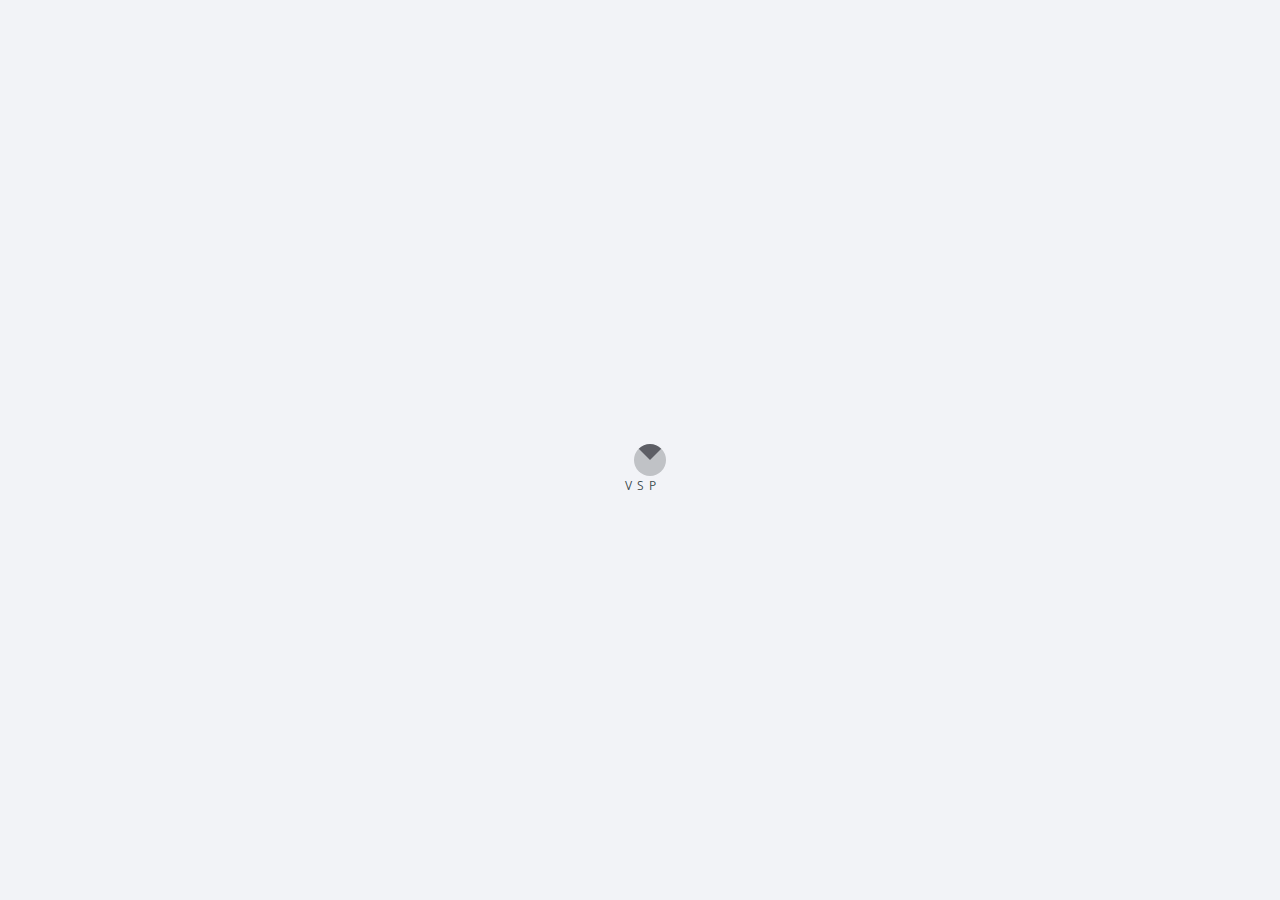
<file: index.html>
<!DOCTYPE html>
<html lang="en-us" class="no-js">

<head>
	<meta charset="utf-8">
	<title>VSP</title>
	<meta name="description" content="VSP Construction">
	<meta name="viewport" content="width=device-width, initial-scale=1.0">

	<!-- ================= Favicon ================== -->
	<!-- Standard -->
	<link rel="shortcut icon" href="img/favicon.png">
	<!-- Retina iPad Touch Icon-->
	<link rel="apple-touch-icon" sizes="144x144" href="img/favicon-retina-ipad.png">
	<!-- Retina iPhone Touch Icon-->
	<link rel="apple-touch-icon" sizes="114x114" href="img/favicon-retina-iphone.png">
	<!-- Standard iPad Touch Icon-->
	<link rel="apple-touch-icon" sizes="72x72" href="img/favicon-standard-ipad.png">
	<!-- Standard iPhone Touch Icon-->
	<link rel="apple-touch-icon" sizes="57x57" href="img/favicon-standard-iphone.png">

	<!-- ============== Resources style ============== -->
	<link rel="stylesheet" href="css/style-1.css" />

	<link rel="stylesheet" href="css/jquery.mCustomScrollbar.css">

	<!-- Modernizr runs quickly on page load to detect features -->
	<script src="js/modernizr.js"></script>

	<!-- Require -->
	<!--script data-main="app" src="lib/require.js"></script-->
</head>

<body>

<div class="loading-part animated-quick">

	<div class="loader-part opacity-0 animated-quick">

		<div class="loader-circle"></div>
		<div class="loader-text">VSP</div>

	</div>

</div>

<button class="open-menu-mobile">
	<i class="icon ion-navicon-round opening-menu"></i>
	<i class="icon ion-close-round closing-menu display-none"></i>
</button>

<div id="navigation" class="mobile-nav animated-middle">

	<ul class="main-navigation">

		<li>
			<a class="nav-link-close">
				<i class="icon ion-ios-home-outline"></i>
				Главная
			</a>
		</li>

		<li>
			<a href="./in/index.html">
				<i class="icon ion-ios-book-outline"></i>
				Проекты
			</a>
		</li>

		<li>
			<a class="nav-link about-content">
				<i class="icon ion-ios-people-outline"></i>
				О нас
			</a>
		</li>

		<li>
			<a class="nav-link services-content">
				<i class="icon ion-ios-camera-outline"></i>
				Галерея
			</a>
		</li>

		<li>
			<a class="nav-link contact-content">
				<i class="icon ion-ios-chatbubble-outline"></i>
				Контакты
			</a>
		</li>

		<li class="googleplus-color">
			<a class="open-newsletter">
				<i class="icon ion-ios-information-outline"></i>
				Визитка
			</a>
		</li>

	</ul> <!-- CLOSE Main nav -->

	<!-- <ul class="bottom-nav">

		<li class="twitter-color">
			<a href="#" title="">
				<i class="icon ion-social-twitter-outline"></i>
				Twitter
			</a>
		</li>

		<li class="facebook-color">
			<a href="#" title="">
				<i class="icon ion-social-facebook-outline"></i>
				Facebook
			</a>
		</li>

	</ul> --> <!-- CLOSE .bottom-nav -->

</div> <!-- CLOSE #navigation -->

<section id="home-part" class="scale-max">
	<div class="overlay"></div>
	<div class="item-title text-center animated-quick">
		<!-- Your logo -->
		<img src="img/logo.png" alt="" class="brand-logo"/>
		<h1 class="cd-headline letters rotate-2">
			У НАС
			<div class="cd-words-wrapper">
				<b class="is-visible">ЛУЧШИЕ&nbsp;СПЕЦИАЛИСТЫ</b>
				<b>ПЕРЕДОВЫЕ&nbsp;TEХНОЛОГИИ</b>
				<b>БОЛЬШОЙ&nbsp;ОПЫТ</b>
			</div>
		</h1>
		<p>Инновационные технологии и комплексные решения для рельсового полотна</p>
		<a class="btn btn-color nav-link contact-content">Контакты</a>
		<a class="btn open-content btn-light about-content">О Компании</a>
	</div> <!-- CLOSE item-title -->
</section> <!-- CLOSE #home-part -->

<section id="content-part">
	<div id="main-about">
		<div class="item-title">
			<img src="img/logo.png" alt="" class="brand-logo"/>
		</div>
	</div>

	<div class="inner-content" id="about-content">
		<h2>О компании</h2>
		<div class="separator"></div>
		<div class="row">
			<div class="col-xs-12 col-sm-12 col-lg-6">
				<p>ООО «ВСП Констракшн» - проектно-производственная строительная компания, которая ведет активную  деятельность по разработке, производству и внедрению инновационных систем и технологий для транспортного строительства. Мы выполняем работы по проектированию, капитальному строительству и реконструкции рельсового полотна. </p>
			</div>
			<div class="col-xs-12 col-sm-12 col-lg-6">
				<p>В своей работе мы используем лучшие современные европейские технологии, адаптируя их к условиям рынка транспортных инфраструктур Украины. <br>
				Сотрудничество с нами даст Вам возможность комплексно решить задачи любой сложности в сфере транспортного строительства и получить качественный, безопасный и надежный продукт.
				</p>
			</div>
		</div>
	</div>

	<div class="portfolio" id="services-content">
		<div class="col-xs-12 col-sm-6 col-lg-6">
			<a href="img/s1.jpg" title="Кривая на площади Павловской" class="swipebox">
				<div class="large-square" style="background: url(img/s1.jpg); background-size: cover">
					<div class="hover-info">
						<h4>Кривая на площади Павловской</h4>
						<span class="date-info">14.05.2016</span>
					</div>
				</div>
			</a>
		</div>
		<div class="col-xs-12 col-sm-6 col-lg-6">
			<div class="col-xs-12 col-sm-6 col-lg-6">
				<a href="img/s2.jpg" title="Кривая на площади Павловской" class="swipebox">
					<div class="small-square" style="background: url(img/s2.jpg); background-size: cover">
						<div class="hover-info">
							<h4>Кривая на площади Павловской</h4>
							<span class="date-info">14.05.2016</span>
						</div>
					</div>
				</a>
			</div>
			<div class="col-xs-12 col-sm-6 col-lg-6">
				<a href="img/s3.jpg" title="Устройство монолитной железобетонной плиты по технологии MS" class="swipebox">
					<div class="small-square second" style="background: url(img/s3.jpg); background-size: cover">
						<div class="hover-info">
							<h4>Устройство монолитной железобетонной плиты по технологии MS</h4>
							<span class="date-info">14.05.2016</span>
						</div>
					</div>
				</a>
			</div>
			<div class="col-xs-12 col-sm-6 col-lg-6">
				<a href="img/s4.jpg" title="Железобетонная плита верхнего строения пути" class="swipebox">
					<div class="small-square third" style="background: url(img/s4.jpg); background-size: cover">
						<div class="hover-info">
							<h4>Железобетонная плита верхнего строения пути</h4>
							<span class="date-info">14.05.2016</span>
						</div>
					</div>
				</a>
			</div>
			<div class="col-xs-12 col-sm-6 col-lg-6">
				<a href="img/s5.jpg" title="Монтаж плит по технологии RCS, проспект Науки" class="swipebox">
					<div class="small-square fourth" style="background: url(img/s5.jpg); background-size: cover">
						<div class="hover-info">
							<h4>Монтаж плит по технологии RCS, проспект Науки</h4>
							<span class="date-info">14.05.2016</span>
						</div>
					</div>
				</a>
			</div>
		</div>
	</div>


	<div class="inner-content" id="contact-content">
		<h2>Наши преимущества</h2>
		<div class="separator"></div>
		<!-- <p>Какой-нибудь текст Какой-нибудь текст Какой-нибудь текст Какой-нибудь текст Какой-нибудь текст Какой-нибудь текст Какой-нибудь текст Какой-нибудь текст Какой-нибудь текст Какой-нибудь текст Какой-нибудь текст Какой-нибудь текст Какой-нибудь текст Какой-нибудь текст </p> -->
		<div class="row">
			<div class="col-xs-12 col-sm-6 col-lg-6">
				<div class="service-item">
					<i class="icon ion-ios-cog-outline"></i>
					<h4 class="services-item-title font-second">Технологии</h4>
					<p>В нашей работе мы используем современные технологии, которые показали свою высокую эффективность на европейском рынке транспортной инфраструктуры. </p>
				</div>
			</div>
			<div class="col-xs-12 col-sm-6 col-lg-6">
				<div class="service-item">
					<i class="icon ion-ios-loop-strong"></i>
					<h4 class="services-item-title font-second">Полный цикл</h4>
					<p>Комплексность и универсальность - мы являемся компанией полного цикла, которая осуществляет транспортное строительство на этапах от проектирования до ввода в эксплуатацию, что позволяет нам комплексно решить задачу любой сложности. </p>
				</div>
			</div>
		</div>
		<div class="row">
			<div class="col-xs-12 col-sm-6 col-lg-6">
				<div class="service-item">
					<i class="icon ion-person-stalker"></i>
					<h4 class="services-item-title font-second">Квалифицированный персонал</h4>
					<p>Сотрудники нашей компании являются профессионалами высокого класса, которые прошли обучение в европейских компаниях – лидерах рынка транспортного строительства. </p>
				</div>
			</div>
			<div class="col-xs-12 col-sm-6 col-lg-6">
				<div class="service-item">
					<i class="icon ion-chatboxes"></i>
					<h4 class="services-item-title font-second">Информационная и техническая поддержка</h4>
					<p>В ходе совместной работы мы предоставляем нашим партнерам информационное и техническое сопровождение, которое включает в себя консультации по вопросам выбора технологий, способа работы и материалов. </p>
				</div>
			</div>
		</div>
	</div>

	<div id="map"></div>

	<div class="inner-content">
		<h2>Как нас найти</h2>
		<div class="separator"></div>
		<div class="row">
			<div class="col-xs-12 col-sm-12 col-lg-4">
				<div class="contact-item">
					<h6><i class="icon ion-ios-location"></i> Главный офис</h6>
					<p>
						<strong>61064, Украина, Харьков,</strong><br>
						<strong>Григорьевское шоссе, д.30</strong>
					</p>
				</div>
				<br>
				<div class="contact-item">
					<h6><i class="icon ion-ios-telephone"></i> Телефоны</h6>
					<p>
						<strong>+38 (057) 370 44 08</strong><br>
						<strong>+38 (093) 320 22 00</strong>
					</p>
				</div>
				<br>
				<div class="contact-item">
					<h6><i class="icon ion-paper-airplane"></i> Email</h6>
					<p>
						<strong><a href="mailto:vsp.kharkiv@gmail.com">vsp.kharkiv@gmail.com</a></strong>
					</p>
				</div>
			</div>
			<div class="col-xs-12 col-sm-12 col-lg-8">

				<!-- Contact form -->
				<form id="contact-form" name="contact-form" method="POST" data-name="Contact Form" method="POST">
					<div class="row">
						<!-- Full name -->
						<div class="col-xs-12 col-sm-6 col-lg-6">
							<div class="form-group">
								<input type="text" id="name" class="form form-control" placeholder="Ф.И.О."
											 name="name" data-name="Name" required>
							</div>
						</div>
						<!-- E-mail -->
						<div class="col-xs-12 col-sm-6 col-lg-6">
							<div class="form-group">
								<input type="email" id="email" class="form form-control" placeholder="Email"
											 name="email-address" data-name="Email Address" required>
							</div>
						</div>
						<!-- Subject -->
						<div class="col-xs-12 col-sm-12 col-lg-12">
							<div class="form-group">
								<input type="text" id="subject" class="form form-control" placeholder="Тема"
											 name="subject" data-name="Subject">
							</div>
						</div>
						<!-- Message -->
						<div class="col-xs-12 col-sm-12 col-lg-12 no-padding">
							<div class="form-group">
								<textarea id="text-area" class="form textarea form-control" placeholder="Текст сообщения"
													name="message" data-name="Text Area" required></textarea>
							</div>
						</div>
					</div>
					<!-- Button submit -->
					<button type="submit" id="valid-form" class="btn btn-color">Отправить сообщение</button>
				</form>
				<!-- /. Contact form -->
				<div id="block-answer">

					<div id="answer"></div>

				</div>
			</div>
		</div>
	</div>
</section> <!-- CLOSE #content-part -->


<section id="newsletter-part" class="opacity-0 newsletter-touch">
	<div class="item-title text-center animated-quick">
		<!--<h1 class="newsletter-title">Подписка</h1>-->
		<div class="visitka">
			<img src="img/logo.png" alt="" class="brand-logo"/>
			<br>
			<span>Видео некоторых проектов:</span>
		</div>
		<div class="visitka-video">
			<a class="swipebox-video" rel="youtube" href="http://www.youtube.com/watch?v=LJT5BJNXCPE">
				<img src="img/videoStopScreen.png" alt=""/>
			</a>
		</div>
	</div>
</section> <!-- CLOSE #newsletter-part -->


<!-- Language selection -->
<p class="lang">
	<a href="" class="active">RU</a><span> | </span>
	<a href="">UA</a><span> | </span>
	<a href="">EN</a>
</p>

<!-- Copyright -->
<p class="copyright">©VSP 2015</p>


<!-- ///////////////////\\\\\\\\\\\\\\\\\\\ -->
<!-- ********** Resources jQuery ********** -->
<!-- \\\\\\\\\\\\\\\\\\\/////////////////// -->

<!-- * Libraries jQuery, Easing and Bootstrap - Be careful to not remove them * -->
<script src="js/jquery.min.js"></script>
<script src="js/jquery.easings.min.js"></script>
<script src="js/bootstrap.min.js"></script>

<!-- Google Maps API -->
<script src="http://maps.google.com/maps/api/js"></script>

<!-- Contact form plugin -->
<script src="js/contact-me.js"></script>

<!-- Swipebox plugin -->
<script src="js/jquery.swipebox.js"></script>

<!-- Text rotator plugin -->
<script src="js/animated-headlines.js"></script>

<!-- Scroll plugin -->
<script src="js/jquery.mousewheel.js"></script>

<!-- Slideshow plugin -->
<script src="js/vegas.js"></script>

<!-- Custom Scrollbar plugin -->
<script src="js/jquery.mCustomScrollbar.js"></script>

<!-- Main JS File -->
<script src="js/main.js"></script>

<!--[if lt IE 10]><script type="text/javascript" src="js/placeholder.js"></script><![endif]-->

</body>

</html>
</file>
<file: css/style-1.css>
/*
* MALIN - Perfect Coming Soon Template
* Build Date: August 2015
* Author: Madeon08
* Copyright (C) 2015 Madeon08
* This is a premium product available exclusively here : http://themeforest.net/user/Madeon08/portfolio
*/
/*  TABLE OF CONTENTS
    ---------------------------
    *. @Import & Reset
    1. Generic styles
    2. Loading
    3. Navigation
    4. Home part
    5. Content part
    6. Newsletter part
        Annex. Mozaic Variant
        '''''. Constellation Variant
    7. Media Queries
*/
/* ------------------------------------- */
/* *. @Import & Reset .................. */
/* ------------------------------------- */
/* http://bourbon.io/ Sass Mixin Library */
/* custom CSS files */
@import url(font-awesome.min.css);
@import url(ionicons.min.css);
@import url(bootstrap.min.css);
@import url(animate.css);
@import url(swipebox.css);
@import url(vegas.css);
/* Google Fonts */
@import url("http://fonts.googleapis.com/css?family=Montserrat:400,700");
@import url("http://fonts.googleapis.com/css?family=Open+Sans:400,300,600,700");
@import url("http://fonts.googleapis.com/css?family=PT+Sans:400,700");
/*
* http://meyerweb.com/eric/tools/css/reset/
* v2.0 | 20110126
* License: none (public domain)
*/
html, body, div, span, applet, object, iframe,
h1, h2, h3, h4, h5, h6, p, blockquote, pre,
a, abbr, acronym, address, big, cite, code,
del, dfn, em, img, ins, kbd, q, s, samp,
small, strike, strong, sub, sup, tt, var,
b, u, i, center,
dl, dt, dd, ol, ul, li,
fieldset, form, label, legend,
table, caption, tbody, tfoot, thead, tr, th, td,
article, aside, canvas, details, embed,
figure, figcaption, footer, header, hgroup,
menu, nav, output, ruby, section, summary,
time, mark, audio, video {
  margin: 0;
  padding: 0;
  border: 0;
  font-size: 100%;
  font: inherit;
  vertical-align: baseline;
}

/* HTML5 display-role reset for older browsers */
article, aside, details, figcaption, figure,
footer, header, hgroup, menu, nav, section, main {
  display: block;
}

body {
  line-height: 1;
}

ol, ul {
  list-style: none;
}

blockquote, q {
  quotes: none;
}

blockquote:before, blockquote:after,
q:before, q:after {
  content: '';
  content: none;
}

table {
  border-collapse: collapse;
  border-spacing: 0;
}

/* ------------------------------------- */
/* 1. Generic styles ................... */
/* ------------------------------------- */
body {
  background: #2B2D35;
  font-family: "Open Sans", "Helvetica Neue", "Lucida Grande", Arial, Verdana, sans-serif;
  -webkit-font-smoothing: antialiased;
  -moz-osx-font-smoothing: grayscale;
  -webkit-overflow-scrolling: touch;
  font-weight: 400;
  font-size: 100%;
  line-height: 1.5em;
  position: absolute;
  height: 100%;
}

body, html {
  margin: 0;
  padding: 0;
  -webkit-tap-highlight-color: transparent;
  width: 100%;
}

body, input, select, textarea {
  -webkit-transition: all 0.2s cubic-bezier(0.42, 0, 0.58, 1);
  -moz-transition: all 0.2s cubic-bezier(0.42, 0, 0.58, 1);
  -ms-transition: all 0.2s cubic-bezier(0.42, 0, 0.58, 1);
  -o-transition: all 0.2s cubic-bezier(0.42, 0, 0.58, 1);
  transition: all 0.2s cubic-bezier(0.42, 0, 0.58, 1);
}

a {
  -webkit-transition: all 0.2s cubic-bezier(0.42, 0, 0.58, 1);
  -moz-transition: all 0.2s cubic-bezier(0.42, 0, 0.58, 1);
  -ms-transition: all 0.2s cubic-bezier(0.42, 0, 0.58, 1);
  -o-transition: all 0.2s cubic-bezier(0.42, 0, 0.58, 1);
  transition: all 0.2s cubic-bezier(0.42, 0, 0.58, 1);
  cursor: pointer;
  text-decoration: none;
  color: #FFFFFF;
}
a:hover {
  color: #00af94;
  text-decoration: none !important;
  outline: none !important;
}
a:active, a:focus {
  outline: none !important;
  text-decoration: none !important;
  color: #FFFFFF;
}

button {
  -webkit-transition: all 0.2s cubic-bezier(0.42, 0, 0.58, 1);
  -moz-transition: all 0.2s cubic-bezier(0.42, 0, 0.58, 1);
  -ms-transition: all 0.2s cubic-bezier(0.42, 0, 0.58, 1);
  -o-transition: all 0.2s cubic-bezier(0.42, 0, 0.58, 1);
  transition: all 0.2s cubic-bezier(0.42, 0, 0.58, 1);
  cursor: pointer;
}
button:hover, button:active, button:focus {
  outline: none !important;
  text-decoration: none !important;
  color: #2B2D35;
}

strong, b {
  font-weight: 600;
}

em, i {
  font-style: italic;
}

p {
  margin: 0;
  font-size: 1em;
  line-height: 1.6em;
  color: #FFFFFF;
  font-weight: 400;
}

h1, h2, h3, h4, h5, h6 {
  font-family: Montserrat, "Helvetica Neue", "Lucida Grande", Arial, Verdana, sans-serif;
  color: #000000;
  font-weight: 400;
  line-height: 1em;
}
h1 a, h2 a, h3 a, h4 a, h5 a, h6 a {
  color: inherit;
  text-decoration: none;
}
h1 small, h2 small, h3 small, h4 small, h5 small, h6 small {
  color: inherit;
}

h1 {
  font-size: 90px;
  text-transform: uppercase;
  font-weight: 600;
  color: #FFFFFF;
}

h2 {
  font-size: 35px;
  font-weight: 700;
  color: #323a45;
  margin-bottom: 25px;
}

h3 {
  font-size: 30px;
  font-weight: 700;
  color: #323a45;
  margin-bottom: 25px;
}

h4 {
  font-size: 25px;
  font-weight: 700;
  color: #323a45;
  margin-bottom: 25px;
}

h5 {
  font-size: 20px;
  font-weight: 700;
  color: #323a45;
  margin-bottom: 25px;
}

h6 {
  font-size: 15px;
  font-weight: 700;
  color: #323a45;
  margin-bottom: 25px;
}

sub {
  font-size: 0.8em;
  position: relative;
  top: 0.5em;
}

sup {
  font-size: 0.8em;
  position: relative;
  top: -0.5em;
}

.clear {
  clear: both;
}

.display-none {
  display: none !important;
}

.align-left {
  text-align: left;
}

.align-center {
  text-align: center;
}

.align-right {
  text-align: right;
}

.no-margin-bottom {
  margin-bottom: 0;
}

.opacity-0 {
  opacity: 0 !important;
  visibility: hidden !important;
}

.opacity-03 {
  opacity: 0.3 !important;
}

.opacity-1 {
  opacity: 1 !important;
  visibility: visible !important;
}

.index-999 {
  z-index: -999 !important;
}

.open-menu-mobile {
  display: none;
}

.scale-uni {
  -webkit-transform: scale(1) !important;
  -moz-transform: scale(1) !important;
  -ms-transform: scale(1) !important;
  -o-transform: scale(1) !important;
  transform: scale(1) !important;
}

.scale-max {
  -webkit-transform: scale(1.3);
  -moz-transform: scale(1.3);
  -ms-transform: scale(1.3);
  -o-transform: scale(1.3);
  transform: scale(1.3);
}

.item-title {
  position: absolute;
  z-index: 0;
  left: 0;
  padding: 0;
  top: 50vh;
  width: 100%;
  padding: 0 30%;
  -webkit-transition: all 0.3s cubic-bezier(0, 0, 0.58, 1);
  -moz-transition: all 0.3s cubic-bezier(0, 0, 0.58, 1);
  -ms-transition: all 0.3s cubic-bezier(0, 0, 0.58, 1);
  -o-transition: all 0.3s cubic-bezier(0, 0, 0.58, 1);
  transition: all 0.3s cubic-bezier(0, 0, 0.58, 1);
  -webkit-transform: translateY(-50%);
  -moz-transform: translateY(-50%);
  -ms-transform: translateY(-50%);
  -o-transform: translateY(-50%);
  transform: translateY(-50%);
  text-align: center;
  -webkit-font-smoothing: antialiased;
  -moz-osx-font-smoothing: grayscale;
  opacity: 1;
  visibility: visible;
}
.item-title p {
  color: #F8F8F8;
  text-transform: uppercase;
  letter-spacing: 3px;
  margin-top: 15px;
}

p.copyright {
  bottom: 0;
  right: 15px;
  height: 30px;
  font-size: 0.7em;
  letter-spacing: 2px;
  color: rgba(255, 255, 255, 0.7);
  padding: 0 15px;
  line-height: 30px;
  font-weight: 400;
  text-align: right;
  position: fixed;
  z-index: 5;
  padding: 0;
  opacity: 1;
  visibility: visible;
}

p.lang {
  top: 0;
  right: 15px;
  height: 30px;
  font-size: 0.7em;
  letter-spacing: 0px;
  color: rgba(255, 255, 255, 0.5);
  padding: 0 15px;
  line-height: 30px;
  font-weight: 600;
  text-align: right;
  position: fixed;
  z-index: 5;
  padding: 0;
  opacity: 1;
  visibility: visible;
}
p.lang a {
  color: rgba(255, 255, 255, 0.5);
}
p.lang a:hover {
  color: white;
  text-decoration: none !important;
  outline: none !important;
}
p.lang a:active, p.lang a:focus {
  outline: none !important;
  text-decoration: none !important;
  color: white;
}
p.lang a.active {
  color: white;
}

.overlay {
  background: rgba(10, 26, 36, 0.6);
  position: relative;
  left: 0;
  top: 0;
  right: 0;
  bottom: 0;
  width: 100%;
  height: 100%;
  z-index: 0;
  -webkit-transition: all 0.6s cubic-bezier(0.215, 0.61, 0.355, 1);
  -moz-transition: all 0.6s cubic-bezier(0.215, 0.61, 0.355, 1);
  -ms-transition: all 0.6s cubic-bezier(0.215, 0.61, 0.355, 1);
  -o-transition: all 0.6s cubic-bezier(0.215, 0.61, 0.355, 1);
  transition: all 0.6s cubic-bezier(0.215, 0.61, 0.355, 1);
}

.darky-overlay {
  background: rgba(10, 26, 36, 0.7);
}

.btn {
  font-family: Montserrat, "Helvetica Neue", "Lucida Grande", Arial, Verdana, sans-serif;
  -webkit-border-radius: 3px;
  -moz-border-radius: 3px;
  -ms-border-radius: 3px;
  border-radius: 3px;
  border: 2px solid;
  color: #FFFFFF;
  cursor: pointer;
  display: inline-block;
  font-size: 1em;
  font-weight: 400;
  height: 50px;
  letter-spacing: 1px;
  line-height: 46px;
  padding: 0 40px;
  margin-top: 20px;
  text-align: center;
  text-decoration: none;
  text-transform: uppercase;
  white-space: nowrap;
  overflow: hidden;
  text-overflow: ellipsis;
}

.btn-color {
  background: rgba(0, 200, 170, 0.5);
  border-color: rgba(0, 200, 170, 0.7);
}
.btn-color:hover, .btn-color:active, .btn-color:focus {
  background: #00c8aa;
  color: #FFFFFF !important;
}

.btn-light {
  background: rgba(255, 255, 255, 0.2);
  border-color: #FFFFFF;
}
.btn-light:hover, .btn-light:active, .btn-light:focus {
  background: rgba(255, 255, 255, 0.3);
  color: white;
}

/* ------------------------------------- */
/* 2. Loading .......................... */
/* ------------------------------------- */
.loading-part {
  position: fixed;
  background: #f2f3f7;
  top: 0;
  left: 0;
  width: 100vw;
  height: 100vh;
  z-index: 9999;
}
.loading-part .loader-part {
  min-height: 100%;
  min-width: 100%;
}
.loading-part .loader-part .loader-circle {
  width: 32px;
  height: 32px;
  clear: both;
  margin: 0 auto 5px;
  position: relative;
  top: calc(50% - 16px);
  -webkit-transform-origin: 50% 50%;
  -moz-transform-origin: 50% 50%;
  -ms-transform-origin: 50% 50%;
  -o-transform-origin: 50% 50%;
  transform-origin: 50% 50%;
  -webkit-border-radius: 50%;
  -moz-border-radius: 50%;
  -ms-border-radius: 50%;
  border-radius: 50%;
  border-top: 16px rgba(43, 45, 53, 0.75) solid;
  border-left: 16px rgba(43, 45, 53, 0.25) solid;
  border-bottom: 16px rgba(43, 45, 53, 0.25) solid;
  border-right: 16px rgba(43, 45, 53, 0.25) solid;
  -webkit-animation: spSlices 1s infinite linear;
  -moz-animation: spSlices 1s infinite linear;
  animation: spSlices 1s infinite linear;
}
@-webkit-keyframes spSlices {
  0% {
    border-top: 16px rgba(43, 45, 53, 0.75) solid;
    border-right: 16px rgba(43, 45, 53, 0.25) solid;
    border-bottom: 16px rgba(43, 45, 53, 0.25) solid;
    border-left: 16px rgba(43, 45, 53, 0.25) solid;
  }
  25% {
    border-top: 16px rgba(43, 45, 53, 0.25) solid;
    border-right: 16px rgba(43, 45, 53, 0.75) solid;
    border-bottom: 16px rgba(43, 45, 53, 0.25) solid;
    border-left: 16px rgba(43, 45, 53, 0.25) solid;
  }
  50% {
    border-top: 16px rgba(43, 45, 53, 0.25) solid;
    border-right: 16px rgba(43, 45, 53, 0.25) solid;
    border-bottom: 16px rgba(43, 45, 53, 0.75) solid;
    border-left: 16px rgba(43, 45, 53, 0.25) solid;
  }
  75% {
    border-top: 16px rgba(43, 45, 53, 0.25) solid;
    border-right: 16px rgba(43, 45, 53, 0.25) solid;
    border-bottom: 16px rgba(43, 45, 53, 0.25) solid;
    border-left: 16px rgba(43, 45, 53, 0.75) solid;
  }
  100% {
    border-top: 16px rgba(43, 45, 53, 0.75) solid;
    border-right: 16px rgba(43, 45, 53, 0.25) solid;
    border-bottom: 16px rgba(43, 45, 53, 0.25) solid;
    border-left: 16px rgba(43, 45, 53, 0.25) solid;
  }
}
@-moz-keyframes spSlices {
  0% {
    border-top: 16px rgba(43, 45, 53, 0.75) solid;
    border-right: 16px rgba(43, 45, 53, 0.25) solid;
    border-bottom: 16px rgba(43, 45, 53, 0.25) solid;
    border-left: 16px rgba(43, 45, 53, 0.25) solid;
  }
  25% {
    border-top: 16px rgba(43, 45, 53, 0.25) solid;
    border-right: 16px rgba(43, 45, 53, 0.75) solid;
    border-bottom: 16px rgba(43, 45, 53, 0.25) solid;
    border-left: 16px rgba(43, 45, 53, 0.25) solid;
  }
  50% {
    border-top: 16px rgba(43, 45, 53, 0.25) solid;
    border-right: 16px rgba(43, 45, 53, 0.25) solid;
    border-bottom: 16px rgba(43, 45, 53, 0.75) solid;
    border-left: 16px rgba(43, 45, 53, 0.25) solid;
  }
  75% {
    border-top: 16px rgba(43, 45, 53, 0.25) solid;
    border-right: 16px rgba(43, 45, 53, 0.25) solid;
    border-bottom: 16px rgba(43, 45, 53, 0.25) solid;
    border-left: 16px rgba(43, 45, 53, 0.75) solid;
  }
  100% {
    border-top: 16px rgba(43, 45, 53, 0.75) solid;
    border-right: 16px rgba(43, 45, 53, 0.25) solid;
    border-bottom: 16px rgba(43, 45, 53, 0.25) solid;
    border-left: 16px rgba(43, 45, 53, 0.25) solid;
  }
}
@keyframes spSlices {
  0% {
    border-top: 16px rgba(43, 45, 53, 0.75) solid;
    border-right: 16px rgba(43, 45, 53, 0.25) solid;
    border-bottom: 16px rgba(43, 45, 53, 0.25) solid;
    border-left: 16px rgba(43, 45, 53, 0.25) solid;
  }
  25% {
    border-top: 16px rgba(43, 45, 53, 0.25) solid;
    border-right: 16px rgba(43, 45, 53, 0.75) solid;
    border-bottom: 16px rgba(43, 45, 53, 0.25) solid;
    border-left: 16px rgba(43, 45, 53, 0.25) solid;
  }
  50% {
    border-top: 16px rgba(43, 45, 53, 0.25) solid;
    border-right: 16px rgba(43, 45, 53, 0.25) solid;
    border-bottom: 16px rgba(43, 45, 53, 0.75) solid;
    border-left: 16px rgba(43, 45, 53, 0.25) solid;
  }
  75% {
    border-top: 16px rgba(43, 45, 53, 0.25) solid;
    border-right: 16px rgba(43, 45, 53, 0.25) solid;
    border-bottom: 16px rgba(43, 45, 53, 0.25) solid;
    border-left: 16px rgba(43, 45, 53, 0.75) solid;
  }
  100% {
    border-top: 16px rgba(43, 45, 53, 0.75) solid;
    border-right: 16px rgba(43, 45, 53, 0.25) solid;
    border-bottom: 16px rgba(43, 45, 53, 0.25) solid;
    border-left: 16px rgba(43, 45, 53, 0.25) solid;
  }
}
.loading-part .loader-part .loader-text {
  color: rgba(10, 26, 36, 0.8);
  position: absolute;
  top: calc(50% + 24px);
  padding-left: 6px;
  width: 100%;
  text-align: center;
  font-size: 12px;
  font-weight: 400;
  text-transform: uppercase;
  letter-spacing: 5px;
}

/* ------------------------------------- */
/* 3. Navigation ....................... */
/* ------------------------------------- */
#navigation {
  position: fixed;
  z-index: 99;
  top: 0;
  left: 0;
  bottom: 0;
  height: 100vh;
  overflow: hidden;
  display: block;
  width: 90px;
  background: transparent;
  -webkit-transition: all 0.6s cubic-bezier(0.215, 0.61, 0.355, 1);
  -moz-transition: all 0.6s cubic-bezier(0.215, 0.61, 0.355, 1);
  -ms-transition: all 0.6s cubic-bezier(0.215, 0.61, 0.355, 1);
  -o-transition: all 0.6s cubic-bezier(0.215, 0.61, 0.355, 1);
  transition: all 0.6s cubic-bezier(0.215, 0.61, 0.355, 1);
}
#navigation:before {
  content: '';
  position: absolute;
  top: 0;
  left: 0;
  height: 100%;
  width: 100%;
  background-color: transparent;
  border: 1px solid #FFFFFF;
  opacity: 0.2;
}
#navigation ul {
  height: 100%;
  overflow-y: auto;
  position: absolute;
  width: 100%;
  display: inline-block;
  -webkit-overflow-scrolling: touch;
}
#navigation ul li {
  width: 100%;
  -webkit-transition: all 0.3s cubic-bezier(0, 0, 0.58, 1);
  -moz-transition: all 0.3s cubic-bezier(0, 0, 0.58, 1);
  -ms-transition: all 0.3s cubic-bezier(0, 0, 0.58, 1);
  -o-transition: all 0.3s cubic-bezier(0, 0, 0.58, 1);
  transition: all 0.3s cubic-bezier(0, 0, 0.58, 1);
}
#navigation ul li a {
  display: block;
  position: relative;
  padding: 2em 0;
  font-size: 0.6rem;
  letter-spacing: 1px;
  text-align: center;
  color: rgba(255, 255, 255, 0.8);
  border-bottom: 1px solid rgba(255, 255, 255, 0.4);
  font-weight: 600;
  overflow: hidden;
  text-transform: uppercase;
  -webkit-transition: all 0.3s cubic-bezier(0, 0, 0.58, 1);
  -moz-transition: all 0.3s cubic-bezier(0, 0, 0.58, 1);
  -ms-transition: all 0.3s cubic-bezier(0, 0, 0.58, 1);
  -o-transition: all 0.3s cubic-bezier(0, 0, 0.58, 1);
  transition: all 0.3s cubic-bezier(0, 0, 0.58, 1);
}
#navigation ul li a i {
  font-size: 1.4rem;
  display: block;
  margin-bottom: 0;
}
#navigation ul li a:after {
  background: #fff;
  content: "";
  height: 200px;
  left: -150px;
  opacity: .2;
  position: absolute;
  top: -50px;
  -webkit-transform: rotate(35deg);
  -moz-transform: rotate(35deg);
  -ms-transform: rotate(35deg);
  -o-transform: rotate(35deg);
  transform: rotate(35deg);
  -webkit-transition: all 0.3s cubic-bezier(0, 0, 0.58, 1);
  -moz-transition: all 0.3s cubic-bezier(0, 0, 0.58, 1);
  -ms-transition: all 0.3s cubic-bezier(0, 0, 0.58, 1);
  -o-transition: all 0.3s cubic-bezier(0, 0, 0.58, 1);
  transition: all 0.3s cubic-bezier(0, 0, 0.58, 1);
  width: 90px;
  z-index: 1;
}
#navigation ul li a:hover {
  color: white;
  border-bottom: 1px solid white;
}
#navigation ul li a:hover:after {
  left: 150px;
  -webkit-transition: all 0.3s cubic-bezier(0, 0, 0.58, 1);
  -moz-transition: all 0.3s cubic-bezier(0, 0, 0.58, 1);
  -ms-transition: all 0.3s cubic-bezier(0, 0, 0.58, 1);
  -o-transition: all 0.3s cubic-bezier(0, 0, 0.58, 1);
  transition: all 0.3s cubic-bezier(0, 0, 0.58, 1);
}
#navigation ul li a:active, #navigation ul li a:focus {
  color: rgba(255, 255, 255, 0.8);
}
#navigation ul.bottom-nav {
  display: inline-block;
  bottom: 0;
  overflow-y: auto;
  height: auto;
  left: 0;
}
#navigation ul.bottom-nav li a {
  border-top: 1px solid rgba(255, 255, 255, 0.4);
  border-bottom: none;
}
#navigation ul.bottom-nav li a:hover {
  border-top: 1px solid white;
}

.newsletter-color {
  background: rgba(0, 200, 170, 0.3);
  border-color: #00c8aa;
}
.newsletter-color:hover {
  background: #00af94;
  border-color: #00af94;
}

.twitter-color {
  background: rgba(0, 172, 237, 0.3);
  border-color: #00aced;
}
.twitter-color:hover {
  background: #0099d3;
  border-color: #0099d3;
}

.facebook-color {
  background: rgba(59, 89, 152, 0.3);
  border-color: #3b5998;
}
.facebook-color:hover {
  background: #344e86;
  border-color: #344e86;
}

.googleplus-color {
  background: rgba(221, 75, 57, 0.3);
  border-color: #dd4b39;
}
.googleplus-color:hover {
  background: #d73925;
  border-color: #d73925;
}

.pinterest-color {
  background: rgba(203, 32, 39, 0.3);
  border-color: #cb2027;
}
.pinterest-color:hover {
  background: #b51d23;
  border-color: #b51d23;
}

.linkedin-color {
  background: rgba(0, 123, 182, 0.3);
  border-color: #007bb6;
}
.linkedin-color:hover {
  background: #006a9d;
  border-color: #006a9d;
}

.youtube-color {
  background: rgba(187, 0, 0, 0.3);
  border-color: #bb0000;
}
.youtube-color:hover {
  background: #a20000;
  border-color: #a20000;
}

.instagram-color {
  background: rgba(81, 127, 164, 0.3);
  border-color: #517fa4;
}
.instagram-color:hover {
  background: #497293;
  border-color: #497293;
}

.tumblr-color {
  background: rgba(50, 80, 109, 0.3);
  border-color: #32506d;
}
.tumblr-color:hover {
  background: #2a435c;
  border-color: #2a435c;
}

.vimeo-color {
  background: rgba(170, 212, 80, 0.3);
  border-color: #aad450;
}
.vimeo-color:hover {
  background: #a0cf3c;
  border-color: #a0cf3c;
}

.flickr-color {
  background: rgba(255, 0, 132, 0.3);
  border-color: #ff0084;
}
.flickr-color:hover {
  background: #e60077;
  border-color: #e60077;
}

.dribbble-color {
  background: rgba(234, 76, 137, 0.3);
  border-color: #ea4c89;
}
.dribbble-color:hover {
  background: #e7357a;
  border-color: #e7357a;
}

.behance-color {
  background: rgba(23, 105, 255, 0.3);
  border-color: #1769ff;
}
.behance-color:hover {
  background: #0059fc;
  border-color: #0059fc;
}

.soundcloud-color {
  background: rgba(255, 58, 0, 0.3);
  border-color: #ff3a00;
}
.soundcloud-color:hover {
  background: #e63400;
  border-color: #e63400;
}

/* ------------------------------------- */
/* 4. Home part ........................ */
/* ------------------------------------- */
#home-part {
  position: fixed;
  top: 0;
  left: 0;
  -webkit-transition: all 0.3s cubic-bezier(0, 0, 0.58, 1);
  -moz-transition: all 0.3s cubic-bezier(0, 0, 0.58, 1);
  -ms-transition: all 0.3s cubic-bezier(0, 0, 0.58, 1);
  -o-transition: all 0.3s cubic-bezier(0, 0, 0.58, 1);
  transition: all 0.3s cubic-bezier(0, 0, 0.58, 1);
}

.brand-logo {
  max-width: 400px;
  display: block;
  margin: auto;
  margin-bottom: 10px;
}

/* ===== Text rotator ===== */
.cd-words-wrapper {
  display: inline-block;
  position: relative;
  text-align: left;
  width: 100% !important;
}
.cd-words-wrapper b {
  display: inline-block;
  position: absolute;
  white-space: nowrap;
  left: 0;
  top: 0;
}
.cd-words-wrapper b.is-visible {
  position: relative;
  -webkit-transform: translateX(-50%);
  -moz-transform: translateX(-50%);
  -ms-transform: translateX(-50%);
  -o-transform: translateX(-50%);
  transform: translateX(-50%);
}
.no-js .cd-words-wrapper b {
  opacity: 0;
}
.no-js .cd-words-wrapper b.is-visible {
  opacity: 1;
}

.cd-headline.rotate-2 .cd-words-wrapper {
  -webkit-perspective: 300px;
  -moz-perspective: 300px;
  perspective: 300px;
}
.cd-headline.rotate-2 i, .cd-headline.rotate-2 em {
  display: inline-block;
  -webkit-backface-visibility: hidden;
  backface-visibility: hidden;
  font-style: normal;
}
.cd-headline.rotate-2 b {
  opacity: 0;
  left: 50%;
  -webkit-transform: translateX(-50%);
  -moz-transform: translateX(-50%);
  -ms-transform: translateX(-50%);
  -o-transform: translateX(-50%);
  transform: translateX(-50%);
}
.cd-headline.rotate-2 i {
  -webkit-transform-style: preserve-3d;
  -moz-transform-style: preserve-3d;
  -ms-transform-style: preserve-3d;
  -o-transform-style: preserve-3d;
  transform-style: preserve-3d;
  -webkit-transform: translateZ(-20px) rotateX(90deg);
  -moz-transform: translateZ(-20px) rotateX(90deg);
  -ms-transform: translateZ(-20px) rotateX(90deg);
  -o-transform: translateZ(-20px) rotateX(90deg);
  transform: translateZ(-20px) rotateX(90deg);
  opacity: 0;
}
.is-visible .cd-headline.rotate-2 i {
  opacity: 1;
}
.cd-headline.rotate-2 i.in {
  -webkit-animation: cd-rotate-2-in 0.4s forwards;
  -moz-animation: cd-rotate-2-in 0.4s forwards;
  animation: cd-rotate-2-in 0.4s forwards;
}
.cd-headline.rotate-2 i.out {
  -webkit-animation: cd-rotate-2-out 0.4s forwards;
  -moz-animation: cd-rotate-2-out 0.4s forwards;
  animation: cd-rotate-2-out 0.4s forwards;
}
.cd-headline.rotate-2 em {
  -webkit-transform: translateZ(20px);
  -moz-transform: translateZ(20px);
  -ms-transform: translateZ(20px);
  -o-transform: translateZ(20px);
  transform: translateZ(20px);
}

.no-csstransitions .cd-headline.rotate-2 i {
  -webkit-transform: rotateX(0deg);
  -moz-transform: rotateX(0deg);
  -ms-transform: rotateX(0deg);
  -o-transform: rotateX(0deg);
  transform: rotateX(0deg);
  opacity: 0;
}
.no-csstransitions .cd-headline.rotate-2 i em {
  -webkit-transform: scale(1);
  -moz-transform: scale(1);
  -ms-transform: scale(1);
  -o-transform: scale(1);
  transform: scale(1);
}

.no-csstransitions .cd-headline.rotate-2 .is-visible i {
  opacity: 1;
}

@-webkit-keyframes cd-rotate-2-in {
  0% {
    opacity: 0;
    -webkit-transform: translateZ(-20px) rotateX(90deg);
  }
  60% {
    opacity: 1;
    -webkit-transform: translateZ(-20px) rotateX(-10deg);
  }
  100% {
    opacity: 1;
    -webkit-transform: translateZ(-20px) rotateX(0deg);
  }
}
@-moz-keyframes cd-rotate-2-in {
  0% {
    opacity: 0;
    -moz-transform: translateZ(-20px) rotateX(90deg);
  }
  60% {
    opacity: 1;
    -moz-transform: translateZ(-20px) rotateX(-10deg);
  }
  100% {
    opacity: 1;
    -moz-transform: translateZ(-20px) rotateX(0deg);
  }
}
@keyframes cd-rotate-2-in {
  0% {
    opacity: 0;
    -webkit-transform: translateZ(-20px) rotateX(90deg);
    -moz-transform: translateZ(-20px) rotateX(90deg);
    -ms-transform: translateZ(-20px) rotateX(90deg);
    -o-transform: translateZ(-20px) rotateX(90deg);
    transform: translateZ(-20px) rotateX(90deg);
  }
  60% {
    opacity: 1;
    -webkit-transform: translateZ(-20px) rotateX(-10deg);
    -moz-transform: translateZ(-20px) rotateX(-10deg);
    -ms-transform: translateZ(-20px) rotateX(-10deg);
    -o-transform: translateZ(-20px) rotateX(-10deg);
    transform: translateZ(-20px) rotateX(-10deg);
  }
  100% {
    opacity: 1;
    -webkit-transform: translateZ(-20px) rotateX(0deg);
    -moz-transform: translateZ(-20px) rotateX(0deg);
    -ms-transform: translateZ(-20px) rotateX(0deg);
    -o-transform: translateZ(-20px) rotateX(0deg);
    transform: translateZ(-20px) rotateX(0deg);
  }
}
@-webkit-keyframes cd-rotate-2-out {
  0% {
    opacity: 1;
    -webkit-transform: translateZ(-20px) rotateX(0);
  }
  60% {
    opacity: 0;
    -webkit-transform: translateZ(-20px) rotateX(-100deg);
  }
  100% {
    opacity: 0;
    -webkit-transform: translateZ(-20px) rotateX(-90deg);
  }
}
@-moz-keyframes cd-rotate-2-out {
  0% {
    opacity: 1;
    -moz-transform: translateZ(-20px) rotateX(0);
  }
  60% {
    opacity: 0;
    -moz-transform: translateZ(-20px) rotateX(-100deg);
  }
  100% {
    opacity: 0;
    -moz-transform: translateZ(-20px) rotateX(-90deg);
  }
}
@keyframes cd-rotate-2-out {
  0% {
    opacity: 1;
    -webkit-transform: translateZ(-20px) rotateX(0);
    -moz-transform: translateZ(-20px) rotateX(0);
    -ms-transform: translateZ(-20px) rotateX(0);
    -o-transform: translateZ(-20px) rotateX(0);
    transform: translateZ(-20px) rotateX(0);
  }
  60% {
    opacity: 0;
    -webkit-transform: translateZ(-20px) rotateX(-100deg);
    -moz-transform: translateZ(-20px) rotateX(-100deg);
    -ms-transform: translateZ(-20px) rotateX(-100deg);
    -o-transform: translateZ(-20px) rotateX(-100deg);
    transform: translateZ(-20px) rotateX(-100deg);
  }
  100% {
    opacity: 0;
    -webkit-transform: translateZ(-20px) rotateX(-90deg);
    -moz-transform: translateZ(-20px) rotateX(-90deg);
    -ms-transform: translateZ(-20px) rotateX(-90deg);
    -o-transform: translateZ(-20px) rotateX(-90deg);
    transform: translateZ(-20px) rotateX(-90deg);
  }
}
.right-home {
  -webkit-transition: all 0.6s cubic-bezier(0.215, 0.61, 0.355, 1);
  -moz-transition: all 0.6s cubic-bezier(0.215, 0.61, 0.355, 1);
  -ms-transition: all 0.6s cubic-bezier(0.215, 0.61, 0.355, 1);
  -o-transition: all 0.6s cubic-bezier(0.215, 0.61, 0.355, 1);
  transition: all 0.6s cubic-bezier(0.215, 0.61, 0.355, 1);
  -webkit-transform: translateX(-20vw);
  -moz-transform: translateX(-20vw);
  -ms-transform: translateX(-20vw);
  -o-transform: translateX(-20vw);
  transform: translateX(-20vw);
}

/* ------------------------------------- */
/* 5. Content part ..................... */
/* ------------------------------------- */
#content-part {
  position: relative;
  background: #f2f3f7;
  top: 0;
  left: 100vw;
  width: 60vw;
  padding: 0;
  z-index: 10;
  -webkit-overflow-scrolling: touch;
  -webkit-transition: all 0.6s cubic-bezier(0.215, 0.61, 0.355, 1);
  -moz-transition: all 0.6s cubic-bezier(0.215, 0.61, 0.355, 1);
  -ms-transition: all 0.6s cubic-bezier(0.215, 0.61, 0.355, 1);
  -o-transition: all 0.6s cubic-bezier(0.215, 0.61, 0.355, 1);
  transition: all 0.6s cubic-bezier(0.215, 0.61, 0.355, 1);
}
#content-part .inner-content {
  padding: 100px 100px;
  border-bottom: 1px solid #e7e7e7;
}
#content-part .inner-content:last-child {
  border-bottom: 1px solid #24262d;
}
#content-part p {
  color: #747c83;
}

.mCSB_scrollTools {
  /* Scrollbar */
  position: absolute;
  width: 5px;
  height: auto;
  left: auto;
  top: 0;
  right: -5px;
  bottom: 0;
  z-index: 5;
  -webkit-transition: all 0.6s cubic-bezier(0.215, 0.61, 0.355, 1);
  -moz-transition: all 0.6s cubic-bezier(0.215, 0.61, 0.355, 1);
  -ms-transition: all 0.6s cubic-bezier(0.215, 0.61, 0.355, 1);
  -o-transition: all 0.6s cubic-bezier(0.215, 0.61, 0.355, 1);
  transition: all 0.6s cubic-bezier(0.215, 0.61, 0.355, 1);
}
.mCSB_scrollTools .mCSB_draggerRail {
  width: 5px;
  height: 100%;
  margin: 0;
  -webkit-border-radius: 0;
  -moz-border-radius: 0;
  -ms-border-radius: 0;
  border-radius: 0;
  background-color: rgba(117, 122, 134, 0.75);
  filter: "alpha(opacity=40)";
  -ms-filter: "alpha(opacity=40)";
}
.mCSB_scrollTools .mCSB_dragger .mCSB_dragger_bar {
  /* the dragger element */
  position: relative;
  width: 5px;
  height: 100%;
  margin: 0 auto;
  -webkit-border-radius: 0;
  -moz-border-radius: 0;
  -ms-border-radius: 0;
  border-radius: 0;
  text-align: center;
}
.mCSB_scrollTools .mCSB_dragger .mCSB_dragger_bar {
  background-color: rgba(0, 200, 170, 0.75);
}

.mCSB_scrollTools-left {
  right: calc(60vw) !important;
}

.right-content {
  left: 40vw !important;
}

/* ===== About ===== */
#main-about {
  height: 300px;
  width: 100%;
  /*background: url(../img/bp.jpg) center;*/
  /*background-size: cover;*/
  position: relative;
  /*transform: rotate(-12deg);*/
  overflow: hidden;
}
#main-about:after {
  content: "";
  display: block;
  width: 100%;
  height: 100%;
  z-index: 999;
  background: url(../img/effect_1.png);
  position: absolute;
  top: 0;
  background-repeat: no-repeat;
  background-position: 50px -65px;
}

#main-about:before {
  content: "";
  display: block;
  width: 120%;
  height: 130%;
  background: url(../img/bp.jpg) center;
  transform: rotate(-3deg);
  /* background-size: cover; */
  /* background: rgba(10, 26, 36, 0.7); */
  position: absolute;
  top: -50px;
  left: -30px;
}
#main-about .item-title {
  top: 50%;
}

#countdown_dashboard {
  display: block;
  margin: 10px auto 0;
}
#countdown_dashboard .dash-glob {
  border-left: 1px solid #2B2D35;
  text-align: center;
}
#countdown_dashboard .dash-glob:first-child {
  margin-left: 0;
  border-left: none;
}
#countdown_dashboard .dash-glob .dash {
  padding-bottom: 0;
  position: relative;
  width: 100%;
  opacity: 1;
}
#countdown_dashboard .dash-glob .dash .digit {
  font-family: Montserrat, "Helvetica Neue", "Lucida Grande", Arial, Verdana, sans-serif;
  color: #FFFFFF;
  font-size: 12em;
  font-weight: 400;
  display: inline-block;
  overflow: hidden;
  text-align: center;
  height: 1em;
  line-height: 1em;
  position: relative;
  vertical-align: middle;
  opacity: 1;
}
#countdown_dashboard .dash-glob .dash .text-right {
  color: #FFFFFF;
  font-size: 1.5em;
  font-weight: 500;
  display: inline-block;
  overflow: hidden;
  text-align: center;
  height: 2em;
  line-height: 2em;
  position: relative;
  vertical-align: middle;
}
#countdown_dashboard .text-news {
  color: #FFFFFF;
}
#countdown_dashboard .text-news .point {
  color: #00c8aa;
}

div#about-content p, div#contact-content p {
    text-align: justify;
}
/* ===== Portfolio ===== */
.portfolio {
  overflow: hidden;
}
.portfolio div {
  padding: 0;
  overflow: hidden;
}

.large-square {
  background: url(../img/big-square.jpg);
  width: 100%;
  background-color: #2B2D35;
  background-repeat: no-repeat;
  background-size: cover;
  background-position: center;
  position: relative;
  display: inline-block;
  vertical-align: top;
  overflow: hidden;
  border: none;
  outline: none;
  -webkit-backface-visibility: hidden;
  backface-visibility: hidden;
  -webkit-transform: scale(1);
  -moz-transform: scale(1);
  -ms-transform: scale(1);
  -o-transform: scale(1);
  transform: scale(1);
  -webkit-transition: all 0.6s cubic-bezier(0.215, 0.61, 0.355, 1);
  -moz-transition: all 0.6s cubic-bezier(0.215, 0.61, 0.355, 1);
  -ms-transition: all 0.6s cubic-bezier(0.215, 0.61, 0.355, 1);
  -o-transition: all 0.6s cubic-bezier(0.215, 0.61, 0.355, 1);
  transition: all 0.6s cubic-bezier(0.215, 0.61, 0.355, 1);
}
.large-square:before {
  display: block;
  content: " ";
  padding-top: 100%;
}
.large-square:hover {
  -webkit-transform: scale(1.1);
  -moz-transform: scale(1.1);
  -ms-transform: scale(1.1);
  -o-transform: scale(1.1);
  transform: scale(1.1);
}
.large-square:hover .hover-info {
  opacity: 1;
  bottom: 0;
  -webkit-transform: scale(0.85);
  -moz-transform: scale(0.85);
  -ms-transform: scale(0.85);
  -o-transform: scale(0.85);
  transform: scale(0.85);
}

.small-square {
  background: url(../img/small-square-1.jpg);
  width: 100%;
  background-color: #2B2D35;
  background-repeat: no-repeat;
  background-size: cover;
  background-position: center;
  position: relative;
  display: inline-block;
  vertical-align: top;
  overflow: hidden;
  border: none;
  outline: none;
  -webkit-backface-visibility: hidden;
  backface-visibility: hidden;
  -webkit-transition: all 0.6s cubic-bezier(0.215, 0.61, 0.355, 1);
  -moz-transition: all 0.6s cubic-bezier(0.215, 0.61, 0.355, 1);
  -ms-transition: all 0.6s cubic-bezier(0.215, 0.61, 0.355, 1);
  -o-transition: all 0.6s cubic-bezier(0.215, 0.61, 0.355, 1);
  transition: all 0.6s cubic-bezier(0.215, 0.61, 0.355, 1);
}
.small-square:before {
  display: block;
  content: " ";
  padding-top: 100%;
}
.small-square:hover {
  -webkit-transform: scale(1.1);
  -moz-transform: scale(1.1);
  -ms-transform: scale(1.1);
  -o-transform: scale(1.1);
  transform: scale(1.1);
}
.small-square:hover .hover-info {
  opacity: 1;
  bottom: 0;
  -webkit-transform: scale(0.85);
  -moz-transform: scale(0.85);
  -ms-transform: scale(0.85);
  -o-transform: scale(0.85);
  transform: scale(0.85);
}
.small-square.second {
  background-image: url(../img/small-square-2.jpg);
}
.small-square.third {
  background-image: url(../img/small-square-3.jpg);
}
.small-square.fourth {
  background-image: url(../img/small-square-4.jpg);
}

.large-square .hover-info, .small-square .hover-info {
  display: block;
  position: absolute;
  top: 0;
  bottom: 0;
  left: 0;
  right: 0;
  background-color: rgba(43, 45, 53, 0.8);
  color: #FCFCFC;
  padding: 0;
  opacity: 0;
  text-align: center;
  -webkit-transition: all 0.3s cubic-bezier(0.215, 0.61, 0.355, 1);
  -moz-transition: all 0.3s cubic-bezier(0.215, 0.61, 0.355, 1);
  -ms-transition: all 0.3s cubic-bezier(0.215, 0.61, 0.355, 1);
  -o-transition: all 0.3s cubic-bezier(0.215, 0.61, 0.355, 1);
  transition: all 0.3s cubic-bezier(0.215, 0.61, 0.355, 1);
}
.large-square .hover-info h4, .small-square .hover-info h4 {
  color: #FFFFFF;
  font-size: 18px;
  font-weight: 400;
  letter-spacing: 2px;
  margin-bottom: 0;
  line-height: 1.2em;
  text-transform: uppercase;
  position: absolute;
  top: 50%;
  -webkit-transform: translateY(-50%);
  -moz-transform: translateY(-50%);
  -ms-transform: translateY(-50%);
  -o-transform: translateY(-50%);
  transform: translateY(-50%);
  width: 100%;
}
.large-square .hover-info p, .small-square .hover-info p {
  color: #EFEFEF !important;
  font-size: 0.8em;
  line-height: 1.4em;
  margin: 0;
}
.large-square .hover-info .date-info, .small-square .hover-info .date-info {
  font-family: "Open Sans", "Helvetica Neue", "Lucida Grande", Arial, Verdana, sans-serif;
  font-size: 0.7em;
  font-weight: 300;
  letter-spacing: 1px;
  margin-bottom: 0;
  line-height: 1;
  position: absolute;
  right: 15px;
  bottom: 15px;
}

/*
 * Skin Gallery
 */
#swipebox-overlay {
  background: rgba(10, 26, 36, 0.8);
  -webkit-transition: all 0.3s cubic-bezier(0.215, 0.61, 0.355, 1);
  -moz-transition: all 0.3s cubic-bezier(0.215, 0.61, 0.355, 1);
  -ms-transition: all 0.3s cubic-bezier(0.215, 0.61, 0.355, 1);
  -o-transition: all 0.3s cubic-bezier(0.215, 0.61, 0.355, 1);
  transition: all 0.3s cubic-bezier(0.215, 0.61, 0.355, 1);
}

.full-scale {
  left: 0 !important;
  opacity: 1 !important;
}

#swipebox-bottom-bar,
#swipebox-top-bar {
  background: rgba(10, 26, 36, 0.8);
  opacity: 1;
  min-height: 50px;
}

#swipebox-bottom-bar {
  border-top: 1px solid #2B2D35;
}

#swipebox-top-bar {
  color: #FFFFFF !important;
  border-bottom: 1px solid #2B2D35;
  font-size: 15px;
  line-height: 50px;
  font-weight: 600;
}

#swipebox-prev,
#swipebox-next,
#swipebox-close {
  color: #FFFFFF !important;
  border: none !important;
  text-decoration: none !important;
  cursor: pointer;
  width: 50px;
  height: 50px;
  line-height: 50px;
  font-size: 30px;
  top: 0;
  text-align: center;
}

#swipebox-close {
  font-size: 25px;
}
#swipebox-close:hover {
  -webkit-transform: rotate(90deg);
  -moz-transform: rotate(90deg);
  -ms-transform: rotate(90deg);
  -o-transform: rotate(90deg);
  transform: rotate(90deg);
  color: #FFFFFF;
}

/* ===== Services ===== */
.service-item {
  margin-top: 50px;
}
.service-item i {
  display: block;
  font-size: 4em;
  color: #00c8aa;
  margin-bottom: 10px;
}
.service-item h4 {
  margin-bottom: 10px;
}

/* ===== Map ===== */
#map {
  height: 400px;
  width: 100%;
  position: relative;
  z-index: 5;
  top: 0;
  left: 0;
  color: #333333 !important;
}
#map .gm-style-iw {
  top: 12px !important;
}
#map h6 {
  font-weight: 500;
  color: #333333;
  font-size: 1em;
  margin-bottom: 0.2em;
}
#map p {
  font-weight: 400;
  color: #747c83;
  font-size: 1em;
  line-height: 1.5;
}

/* ===== Get in touch ===== */
#contact-content {
  background: #20232D;
}
#contact-content h2 {
  color: #FFFFFF;
}
#contact-content .contact-item {
  background: #2B2D35;
  border-left: 2px solid #00c8aa;
  -webkit-border-radius: 5px;
  -moz-border-radius: 5px;
  -ms-border-radius: 5px;
  border-radius: 5px;
  margin: 17px 0;
  padding: 1em;
}
#contact-content .contact-item h6 {
  color: #F8F8F8;
  margin-bottom: 10px;
}
/* #contact-content .contact-item p */
div.contact-item > p, div.contact-item > p > strong >a {
  color: #BABABA !important;
  font-size: 1em;
}

#contact-form {
  margin-top: 17px;
}
#contact-form .form-control {
  background: #2B2D35;
  border: none;
  -webkit-border-radius: 0;
  -moz-border-radius: 0;
  -ms-border-radius: 0;
  border-radius: 0;
  box-shadow: none;
  font-weight: 400;
  outline: medium none;
  height: 40px;
  width: 100%;
  color: #FFFFFF;
  -webkit-transition: all 0.3s cubic-bezier(0, 0, 0.58, 1);
  -moz-transition: all 0.3s cubic-bezier(0, 0, 0.58, 1);
  -ms-transition: all 0.3s cubic-bezier(0, 0, 0.58, 1);
  -o-transition: all 0.3s cubic-bezier(0, 0, 0.58, 1);
  transition: all 0.3s cubic-bezier(0, 0, 0.58, 1);
  text-align: left;
}
#contact-form .form-control:hover, #contact-form .form-control:focus {
  box-shadow: none;
}
#contact-form .form-control::-webkit-input-placeholder {
  color: #F8F8F8 !important;
}
#contact-form .form-control::-moz-placeholder {
  color: #F8F8F8 !important;
}
#contact-form .form-control:-moz-placeholder {
  color: #F8F8F8 !important;
}
#contact-form .form-control:-ms-input-placeholder {
  color: #F8F8F8 !important;
}
#contact-form textarea.form-control {
  min-height: 150px;
  margin-bottom: 1em;
}
#contact-form button#valid-form {
  font-weight: 400;
  padding: 1em 2em;
  font-size: 1em;
  display: block;
  margin: 0 auto 0;
  background: #00c8aa;
  color: #FFFFFF;
  -webkit-border-radius: 0;
  -moz-border-radius: 0;
  -ms-border-radius: 0;
  border-radius: 0;
  font-weight: 700;
  width: 100%;
  line-height: 10px;
}
#contact-form button#valid-form:hover {
  background: #00af94;
  color: #FFFFFF;
}

#answer {
  min-height: 30px;
  margin-top: 1em;
  text-align: center;
  color: #FFFFFF;
}

.success-message, .error-message {
  color: #FFFFFF;
}
.success-message p, .error-message p {
  color: #FFFFFF !important;
}
.success-message .ion-checkmark-round, .error-message .ion-checkmark-round {
  color: #27AE60;
}

.error-message .ion-close-round {
  color: #FF1D4D;
}

/* ------------------------------------- */
/* 6. Newsletter part .................. */
/* ------------------------------------- */
#newsletter-part {
  position: fixed;
  top: 0;
  left: 0;
  -webkit-transform: scale(1);
  -moz-transform: scale(1);
  -ms-transform: scale(1);
  -o-transform: scale(1);
  transform: scale(1);
  -webkit-transition: all 0.3s cubic-bezier(0, 0, 0.58, 1);
  -moz-transition: all 0.3s cubic-bezier(0, 0, 0.58, 1);
  -ms-transition: all 0.3s cubic-bezier(0, 0, 0.58, 1);
  -o-transition: all 0.3s cubic-bezier(0, 0, 0.58, 1);
  transition: all 0.3s cubic-bezier(0, 0, 0.58, 1);
}
#newsletter-part .item-title {
  -webkit-transform: translateY(calc(-50% + 30px));
  -moz-transform: translateY(calc(-50% + 30px));
  -ms-transform: translateY(calc(-50% + 30px));
  -o-transform: translateY(calc(-50% + 30px));
  transform: translateY(calc(-50% + 30px));
}

.newsletter-touch {
  -webkit-transform: scale(0) !important;
  -moz-transform: scale(0) !important;
  -ms-transform: scale(0) !important;
  -o-transform: scale(0) !important;
  transform: scale(0) !important;
}

.fa-spinner {
  color: #FFFFFF !important;
}

.fa-spin {
  -webkit-animation: spinning 2s infinite linear;
  -moz-animation: spinning 2s infinite linear;
  animation: spinning 2s infinite linear;
}

@-webkit-keyframes spinning {
  0% {
    -webkit-transform: rotate(0deg);
  }
  100% {
    -webkit-transform: rotate(360deg);
  }
}
@-moz-keyframes spinning {
  0% {
    -moz-transform: rotate(0deg);
  }
  100% {
    -moz-transform: rotate(360deg);
  }
}
@keyframes spinning {
  0% {
    -webkit-transform: rotate(0deg);
    -moz-transform: rotate(0deg);
    -ms-transform: rotate(0deg);
    -o-transform: rotate(0deg);
    transform: rotate(0deg);
  }
  100% {
    -webkit-transform: rotate(360deg);
    -moz-transform: rotate(360deg);
    -ms-transform: rotate(360deg);
    -o-transform: rotate(360deg);
    transform: rotate(360deg);
  }
}
#subscribe p {
  font-weight: 400;
}
#subscribe #notifyMe {
  max-width: 450px;
  margin: auto;
  margin-top: 2em;
}
#subscribe #notifyMe .form-group {
  margin-bottom: 1em;
}
#subscribe #notifyMe .form-group .fa {
  color: #000000;
  font-size: 1.5em;
  margin: 0.5em 0 0 -2em;
  position: absolute;
  width: 2em;
  text-align: center;
}
#subscribe #notifyMe .form-group .form-control {
  background: rgba(43, 45, 53, 0.6);
  border: 1px solid #2B2D35;
  border-right: none;
  float: left;
  -webkit-border-radius: 0;
  -moz-border-radius: 0;
  -ms-border-radius: 0;
  border-radius: 0;
  box-shadow: none;
  height: 50px;
  font-weight: 600;
  outline: medium none;
  padding: 0 1em;
  width: 70%;
  color: #FFFFFF;
  -webkit-transition: all 0.3s cubic-bezier(0, 0, 0.58, 1);
  -moz-transition: all 0.3s cubic-bezier(0, 0, 0.58, 1);
  -ms-transition: all 0.3s cubic-bezier(0, 0, 0.58, 1);
  -o-transition: all 0.3s cubic-bezier(0, 0, 0.58, 1);
  transition: all 0.3s cubic-bezier(0, 0, 0.58, 1);
}
#subscribe #notifyMe .form-group .form-control:hover, #subscribe #notifyMe .form-group .form-control:focus {
  box-shadow: none;
}
#subscribe #notifyMe .form-group .form-control::-webkit-input-placeholder {
  color: #F8F8F8 !important;
}
#subscribe #notifyMe .form-group .form-control::-moz-placeholder {
  color: #F8F8F8 !important;
}
#subscribe #notifyMe .form-group .form-control:-moz-placeholder {
  color: #F8F8F8 !important;
}
#subscribe #notifyMe .form-group .form-control:-ms-input-placeholder {
  color: #F8F8F8 !important;
}
#subscribe #notifyMe .form-group button.submit {
  border: none;
  -webkit-border-radius: 0;
  -moz-border-radius: 0;
  -ms-border-radius: 0;
  border-radius: 0;
  background: #00c8aa;
  color: #FFFFFF;
  height: 50px;
  padding: 1em 0;
  font-size: 1em;
  font-weight: 600;
  line-height: 1;
  width: 30%;
  margin-top: 0;
  -webkit-transition: all 0.3s cubic-bezier(0, 0, 0.58, 1);
  -moz-transition: all 0.3s cubic-bezier(0, 0, 0.58, 1);
  -ms-transition: all 0.3s cubic-bezier(0, 0, 0.58, 1);
  -o-transition: all 0.3s cubic-bezier(0, 0, 0.58, 1);
  transition: all 0.3s cubic-bezier(0, 0, 0.58, 1);
}
#subscribe #notifyMe .form-group button.submit:hover {
  background: #F8F8F8;
  color: #2B2D35;
}
#subscribe .block-message {
  min-height: 30px;
}
#subscribe p.notify-valid {
  color: #FFFFFF;
  text-transform: none;
  font-size: 16px;
  letter-spacing: 0;
}
#subscribe p.notify-valid .ion-close-round {
  color: #FF1D4D;
}
#subscribe p.notify-valid .ion-checkmark-round {
  color: #27AE60;
}

/* ------------------------------------- */
/* ANNEX. Mozaic Variant ............... */
/* ------------------------------------- */
#dotty-variant .opacity-03 {
  opacity: 1 !important;
}

#dotty {
  position: fixed;
  top: 0;
  left: 0;
}

/* ------------------------------------- */
/* ANNEX. Constellation Variant ........ */
/* ------------------------------------- */
#constellation {
  background: transparent;
  bottom: 0;
  left: 0;
  position: absolute;
  width: 100%;
  height: 100%;
  right: 0;
  top: 0;
  z-index: 0;
}

/* ------------------------------------- */
/* 7. Media Queries .................... */
/* ------------------------------------- */
/* Large Devices, Wide Screens */
@media only screen and (max-width: 1600px) {
  .item-title {
    padding: 0 20%;
  }

  .cd-words-wrapper {
    width: 100% !important;
  }
}
/* Notebook devices */
/* Medium Devices, Desktops */
@media only screen and (max-width: 1024px) {
  body {
    position: relative !important;
    height: 100vh !important;
  }

  h1 {
    font-size: 70px;
  }

  #content-part {
    width: calc(100vw - 90px) !important;
  }

  .mCSB_scrollTools {
    z-index: 999;
  }

  .mCSB_scrollTools-left {
    right: 0 !important;
  }

  .right-content {
    left: calc(0px + 90px) !important;
  }

  .item-title {
    width: 100% !important;
    left: 0 !important;
  }
}
/* Small Devices, Tablets */
@media only screen and (max-width: 767px) {
  .loading-part .loader-part .loader-circle {
    top: calc(50% - 50px);
  }
  .loading-part .loader-text {
    top: calc(50% - 10px) !important;
  }

  .item-title {
    padding: 0 30px !important;
  }

  h1 {
    font-size: 60px;
  }

  .newsletter-title {
    font-size: 3em;
  }

  .open-menu-mobile {
    border: none;
    color: #FFFFFF;
    background: transparent;
    cursor: pointer;
    display: block;
    z-index: 14;
    position: fixed;
    font-size: 1.5em;
    font-weight: 400;
    left: 0;
    height: 50px;
    width: 50px;
    line-height: 46px;
    padding: 0;
    margin-top: 0;
    text-align: center;
    text-decoration: none;
    text-transform: uppercase;
    white-space: nowrap;
    overflow: hidden;
    text-overflow: ellipsis;
    -webkit-transition: all 0.6s cubic-bezier(0.215, 0.61, 0.355, 1);
    -moz-transition: all 0.6s cubic-bezier(0.215, 0.61, 0.355, 1);
    -ms-transition: all 0.6s cubic-bezier(0.215, 0.61, 0.355, 1);
    -o-transition: all 0.6s cubic-bezier(0.215, 0.61, 0.355, 1);
    transition: all 0.6s cubic-bezier(0.215, 0.61, 0.355, 1);
  }
  .open-menu-mobile:hover, .open-menu-mobile:active, .open-menu-mobile:focus {
    color: #FFFFFF;
    text-decoration: none !important;
    outline: none !important;
  }
  .open-menu-mobile i {
    -webkit-transition: all 0.2s cubic-bezier(0.42, 0, 0.58, 1);
    -moz-transition: all 0.2s cubic-bezier(0.42, 0, 0.58, 1);
    -ms-transition: all 0.2s cubic-bezier(0.42, 0, 0.58, 1);
    -o-transition: all 0.2s cubic-bezier(0.42, 0, 0.58, 1);
    transition: all 0.2s cubic-bezier(0.42, 0, 0.58, 1);
  }

  .dark-button {
    background: rgba(10, 26, 36, 0.3);
  }

  p.lang {
    top: 5px;
  }

  #navigation {
    background: #0a1a24;
    left: -20%;
    width: 20%;
    height: 100%;
  }
  #navigation a {
    padding: 1em 0 !important;
  }
  #navigation a:hover:after {
    left: -150px !important;
    -webkit-transition: all 0.3s cubic-bezier(0, 0, 0.58, 1);
    -moz-transition: all 0.3s cubic-bezier(0, 0, 0.58, 1);
    -ms-transition: all 0.3s cubic-bezier(0, 0, 0.58, 1);
    -o-transition: all 0.3s cubic-bezier(0, 0, 0.58, 1);
    transition: all 0.3s cubic-bezier(0, 0, 0.58, 1);
  }

  #content-part {
    width: 100vw !important;
  }
  #content-part .inner-content {
    padding: 50px 50px;
  }

  .right-content {
    left: 0 !important;
  }

  .translate-nav {
    left: 0 !important;
  }

  .translate-button {
    left: 20% !important;
  }

  .large-square .hover-info {
    opacity: 1;
    bottom: 0;
    -webkit-transform: scale(1);
    -moz-transform: scale(1);
    -ms-transform: scale(1);
    -o-transform: scale(1);
    transform: scale(1);
  }
  .large-square:hover {
    -webkit-transform: scale(1);
    -moz-transform: scale(1);
    -ms-transform: scale(1);
    -o-transform: scale(1);
    transform: scale(1);
  }
  .large-square:hover .hover-info {
    opacity: 1;
    bottom: 0;
    -webkit-transform: scale(1);
    -moz-transform: scale(1);
    -ms-transform: scale(1);
    -o-transform: scale(1);
    transform: scale(1);
  }

  .small-square .hover-info {
    opacity: 1;
    bottom: 0;
    -webkit-transform: scale(1);
    -moz-transform: scale(1);
    -ms-transform: scale(1);
    -o-transform: scale(1);
    transform: scale(1);
  }
  .small-square:hover {
    -webkit-transform: scale(1);
    -moz-transform: scale(1);
    -ms-transform: scale(1);
    -o-transform: scale(1);
    transform: scale(1);
  }
  .small-square:hover .hover-info {
    opacity: 1;
    bottom: 0;
    -webkit-transform: scale(1);
    -moz-transform: scale(1);
    -ms-transform: scale(1);
    -o-transform: scale(1);
    transform: scale(1);
  }

  .large-square .hover-info, .small-square .hover-info {
    display: block;
    position: absolute;
    min-height: 150px;
    top: auto;
    bottom: 0;
  }

  /*
   * Skin Gallery
   */
  #swipebox-overlay {
    background: #0a1a24;
    -webkit-transition: all 0.3s cubic-bezier(0.215, 0.61, 0.355, 1);
    -moz-transition: all 0.3s cubic-bezier(0.215, 0.61, 0.355, 1);
    -ms-transition: all 0.3s cubic-bezier(0.215, 0.61, 0.355, 1);
    -o-transition: all 0.3s cubic-bezier(0.215, 0.61, 0.355, 1);
    transition: all 0.3s cubic-bezier(0.215, 0.61, 0.355, 1);
  }

  .full-scale {
    left: 0 !important;
    opacity: 1 !important;
  }

  #swipebox-bottom-bar,
  #swipebox-top-bar {
    background: #0a1a24;
    opacity: 1;
    min-height: 50px;
  }
}
/* Extra Small Devices, Phones */
@media only screen and (max-width: 480px) {
  #navigation {
    background: #0a1a24;
    left: -50%;
    width: 50%;
  }

  .translate-nav {
    left: 0 !important;
  }

  .translate-button {
    left: 50% !important;
  }

  .brand-logo {
    max-width: 150px;
  }

  h1 {
    font-size: 2em;
  }

  p {
    font-size: 0.9em;
    line-height: 1.4em;
  }

  .item-title h2 {
    font-size: 3em !important;
  }

  #countdown_dashboard .dash-glob .dash .digit {
    font-size: 70px;
    height: 70px;
    line-height: 70px;
  }
  #countdown_dashboard .dash-glob .dash .text-right {
    display: block;
    margin-bottom: 15px;
  }
  #countdown_dashboard .text-news {
    font-size: 2em;
  }
  #countdown_dashboard .text-news .point {
    display: block;
  }

  .newsletter-title {
    font-size: 2em;
  }

  #subscribe #notifyMe {
    max-width: 100%;
    margin: auto;
    margin-top: 2em;
  }
  #subscribe #notifyMe .form-group {
    margin-bottom: 1em;
  }
  #subscribe #notifyMe .form-group .form-control {
    border: none;
    float: none !important;
    width: 100% !important;
    margin-bottom: 20px;
  }
  #subscribe #notifyMe .form-group button.submit {
    width: 100% !important;
    border: none !important;
  }
  #subscribe .block-message {
    min-height: 50px;
  }

  .fa-spinner {
    display: none !important;
  }

  #answer {
    min-height: 50px;
  }

  #home-part .item-title {
    -webkit-transform: translateY(calc(-50% - 30px));
    -moz-transform: translateY(calc(-50% - 30px));
    -ms-transform: translateY(calc(-50% - 30px));
    -o-transform: translateY(calc(-50% - 30px));
    transform: translateY(calc(-50% - 30px));
  }

  #newsletter-part .item-title {
    -webkit-transform: translateY(calc(-50% + 10px));
    -moz-transform: translateY(calc(-50% + 10px));
    -ms-transform: translateY(calc(-50% + 10px));
    -o-transform: translateY(calc(-50% + 10px));
    transform: translateY(calc(-50% + 10px));
  }
}
/* Only for tablet in landscape mode */
/* Only for phone in landscape mode */
@media screen and (max-device-width: 667px) and (orientation: landscape) {
  #navigation {
    background: #0a1a24;
    left: -20%;
    width: 20%;
  }
  #navigation ul li a {
    padding: 0.5em 0 !important;
  }
  #navigation ul li #i {
    display: none;
  }

  #main-about {
    height: 50vh;
  }

  .translate-nav {
    left: 0 !important;
  }

  .translate-button {
    left: 20% !important;
  }

  .brand-logo {
    max-width: 100px;
  }

  h1 {
    font-size: 2em;
  }

  p {
    font-size: 0.9em;
    line-height: 1.4em;
  }

  .item-title h2 {
    font-size: 3em !important;
  }

  #countdown_dashboard .dash-glob .dash .digit {
    font-size: 7em;
  }
  #countdown_dashboard .text-day h3 {
    font-size: 2em;
  }

  #subscribe #notifyMe {
    max-width: 100%;
    margin: auto;
    margin-top: 2em;
  }
  #subscribe #notifyMe .form-group {
    margin-bottom: 1em;
  }
  #subscribe #notifyMe .form-group .form-control {
    border: none;
    float: none !important;
    width: 100% !important;
    margin-bottom: 20px;
  }
  #subscribe #notifyMe .form-group button.submit {
    width: 100% !important;
    border: none !important;
  }
  #subscribe .block-message {
    min-height: 40px;
  }

  #answer {
    min-height: 40px;
  }
}



/*visitka*/
.visitka {
  width: 800px;
  margin-top: -30vh;
  border-radius: 10px;
  padding: 15px;
  background: url(../img/effect_1.png);
  /*background-position: -40px -10px;*/
  background-repeat: no-repeat;
  background-color: rgba(255,255,255,.2);
}
.visitka span {
  color: rgba(255,255,255,.9);
  font-weight: 100;
  text-align: center;
  display: block;
}
.visitka-video {
  border: 1px solid rgba(255,255,255,0.9);
  width: 800px;
  /*margin: 0 auto;*/
  border-radius: 10px;
  padding: 15px;
}
.visitka-video > a > img {
  max-width: 400px;
  display: block;
  margin: auto;
  /*margin-bottom: 10px;*/
}
</file>
